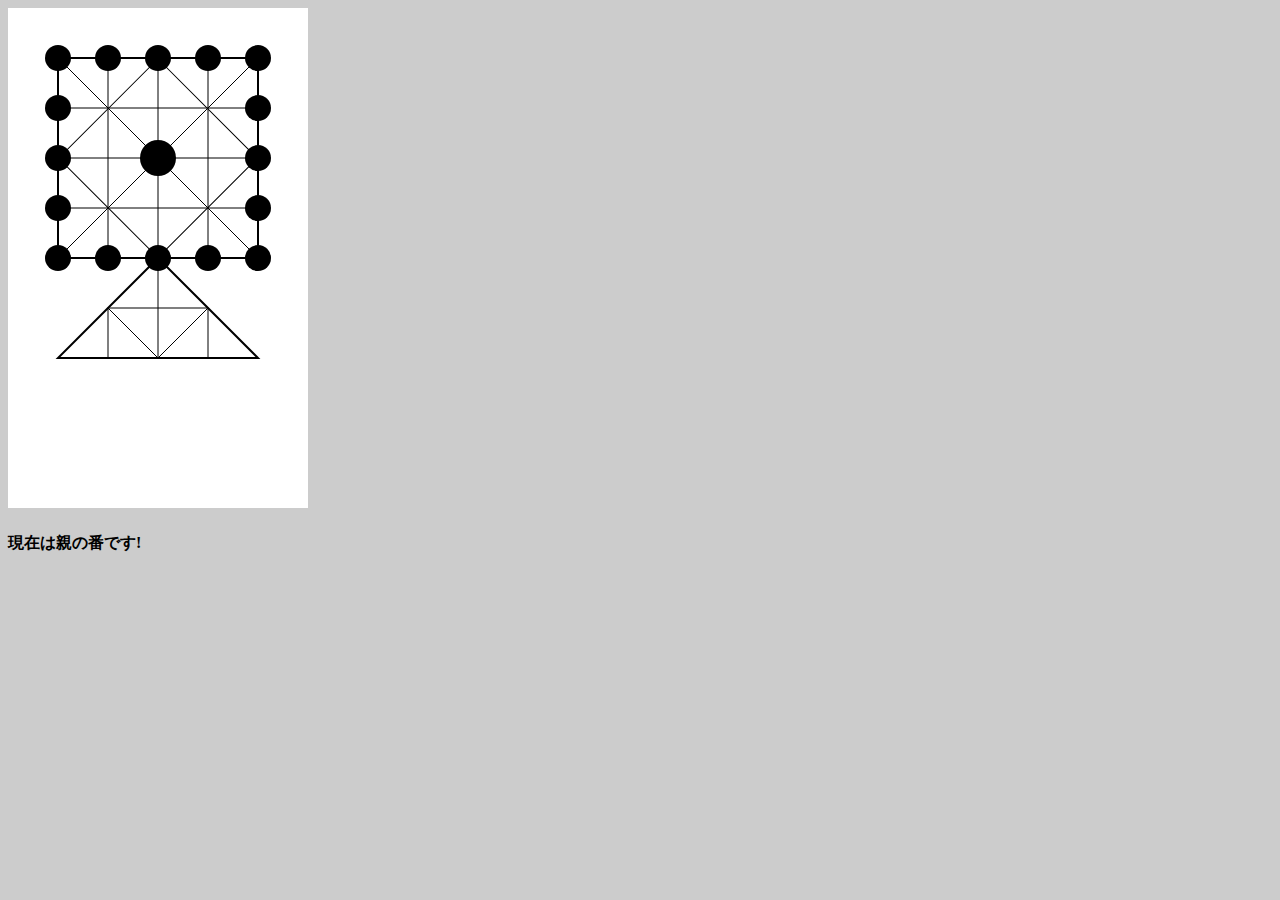
<file: index.html>
<!DOCTYPE html>
<html lang="ja">
<head>
  <meta charset="UTF-8">
  <meta http-equiv="X-UA-Compatible" content="IE=edge">
  <meta name="viewport" content="width=device-width, initial-scale=1.0">
  <title>十六むさし</title>
  <link rel="stylesheet" href="old_game.css">
</head>
<body>
  <svg id="svgRange" xmlns="http://www.w3.org/2000/svg" viewBox="0 0 300 500" width="300" height="500">    
    <rect class="outerShape" x="50" y="50" width="200" height="200"/>
    <polygon class="outerShape" points="150 250, 250 350, 50 350"/>
    <rect class="innerShape" x="142" y="-70" width="140.5" height="140.5"transform="rotate(45)"/>
    <line class="innerLine" x1="100" y1="50" x2="100" y2="250"/>
    <line class="innerLine" x1="150" y1="50" x2="150" y2="350"/>
    <line class="innerLine" x1="50" y1="100" x2="250" y2="100"/>
    <line class="innerLine" x1="200" y1="50" x2="200" y2="250"/>
    <line class="innerLine" x1="50" y1="150" x2="250" y2="150"/>
    <line class="innerLine" x1="50" y1="200" x2="250" y2="200"/>
    <line class="innerLine" x1="50" y1="50" x2="250" y2="250"/>
    <line class="innerLine" x1="250" y1="50" x2="50" y2="250"/>
    <rect class="innerShape" x="100" y="300" width="100" height="50"/>
    <line class="innerLine" x1="200" y1="300" x2="150" y2="350"/>
    <line class="innerLine" x1="100" y1="300" x2="150" y2="350"/>
  </svg>
  <h4 id="your_turn"></h4>
  <p id="Caution"></p>
  <script src="old_game.js"></script>
</body>
</html>
</file>
<file: old_game.css>
body{
  background:#ccc;
}
svg {
  background:#fff;
}
.innerLine {
 stroke: black;
 stroke-width: 1px;
}
.outerShape {
  stroke: black;
  fill: #fff;
  stroke-width: 2px;
}
.innerShape {
  fill: #00000000; /* 透明 */
  stroke: black;
  stroke-width: 1px;
}
.childStone{
  fill: #000000;
  stroke: #00000000; /* 透明 */
  stroke-width: 10px;
}
.hiddenC{
  fill:#00000000; /* 透明 */
  stroke: #00000000; 
  stroke-width: 10px;
}
.alysHidden{
  fill: #00000000; /* 透明 */
}
.parentStone{
  fill: #000000;
  stroke: #00000000; /* 透明 */
  stroke-width: 10px;
}
</file>
